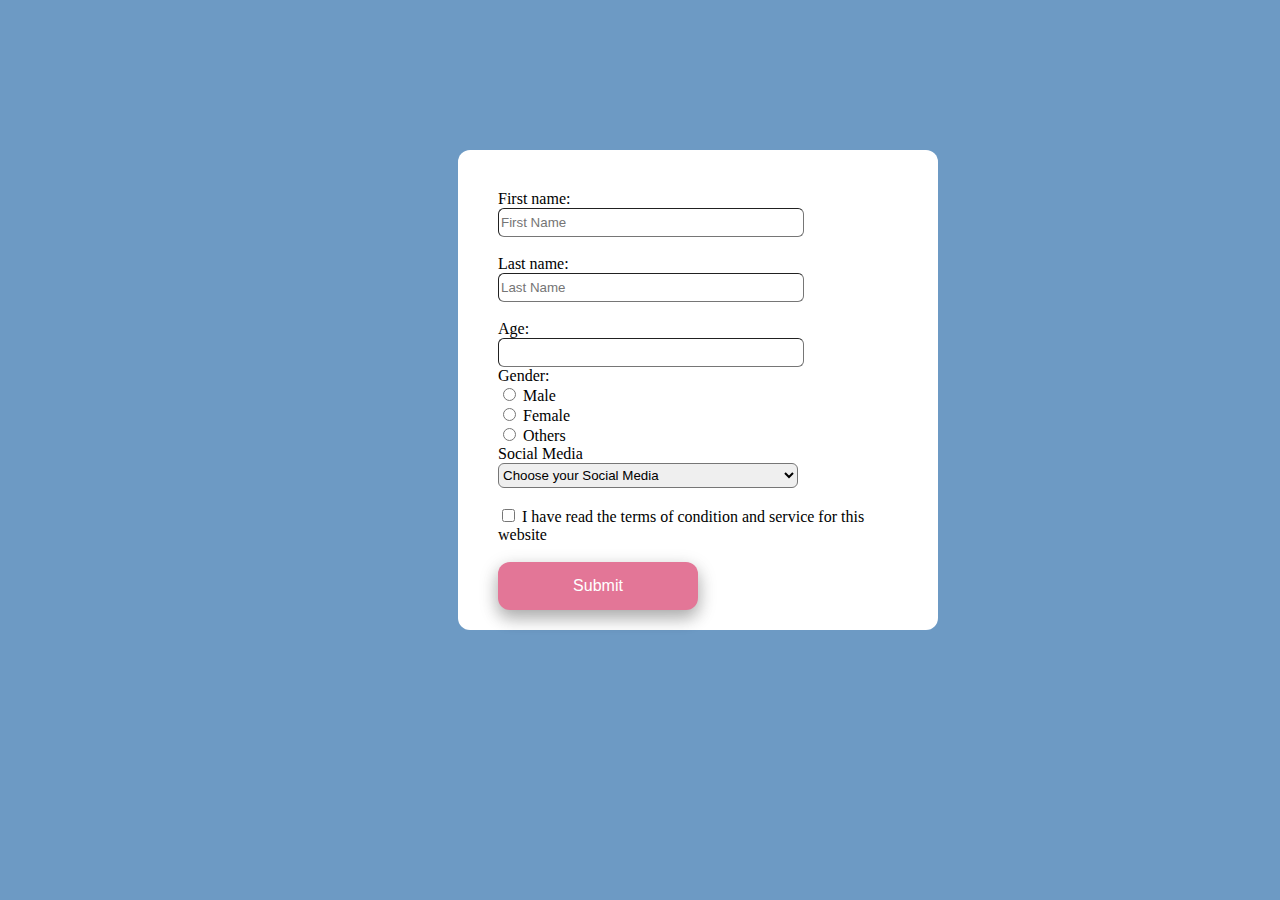
<file: index.html>
<!DOCTYPE html>
<html>
  <head>
  <link rel="stylesheet" href="style.css">
  <script src="index.js"> </script>
</head>
    
    <body>
      <form id="nameform">
<div  id="div" class="main">
  <label for="fname">First name:</label><br>
  <input type="text" id="fname" name="fname" placeholder="First Name" class="label"><br> <br>
  <label for="lname">Last name:</label><br>
  <input  type="text" id="lname" name="lname" placeholder="Last Name" class="label">

  <br><br>
  <label class="age" for="age"> Age:</label><br>
  <input  type="number" id="age" name="age" class="label"><br>

  <label for="gender">Gender:</label><br>
  <input type="radio" id="gender" name="Gender">
  <label for="Male">Male</label><br>
  <input type="radio" id="Female" name="Gender" >
  <label for="Female">Female</label><br>
  <input type="radio" id="Others" name="Gender" >
  <label for="Others">Others</label><br>

  <label for="Social Media">Social Media</label><br>
  <select class="label"  name="Social Media" id="Media">
    <option value="Choose">Choose your Social Media</option>
    <option value="Instagram">Instagram</option>
    <option value="Tinder">Tinder</option>
    <option value="Twitter">Twitter</option>
    <option value="Discord">Discord</option>
  </select>
  <br>
  <br>
  <input type="checkbox" id="TOS" name="tos" value="TOS">
  <label for="TOS">I have read the terms of condition and service for this website</label><br>
</form>

<br>

<button class="button"  type="button" value="Submit" onclick="myfunction()">Submit</button>
</div>
<script src="index.js"> </script>
</body>
</html>
</file>
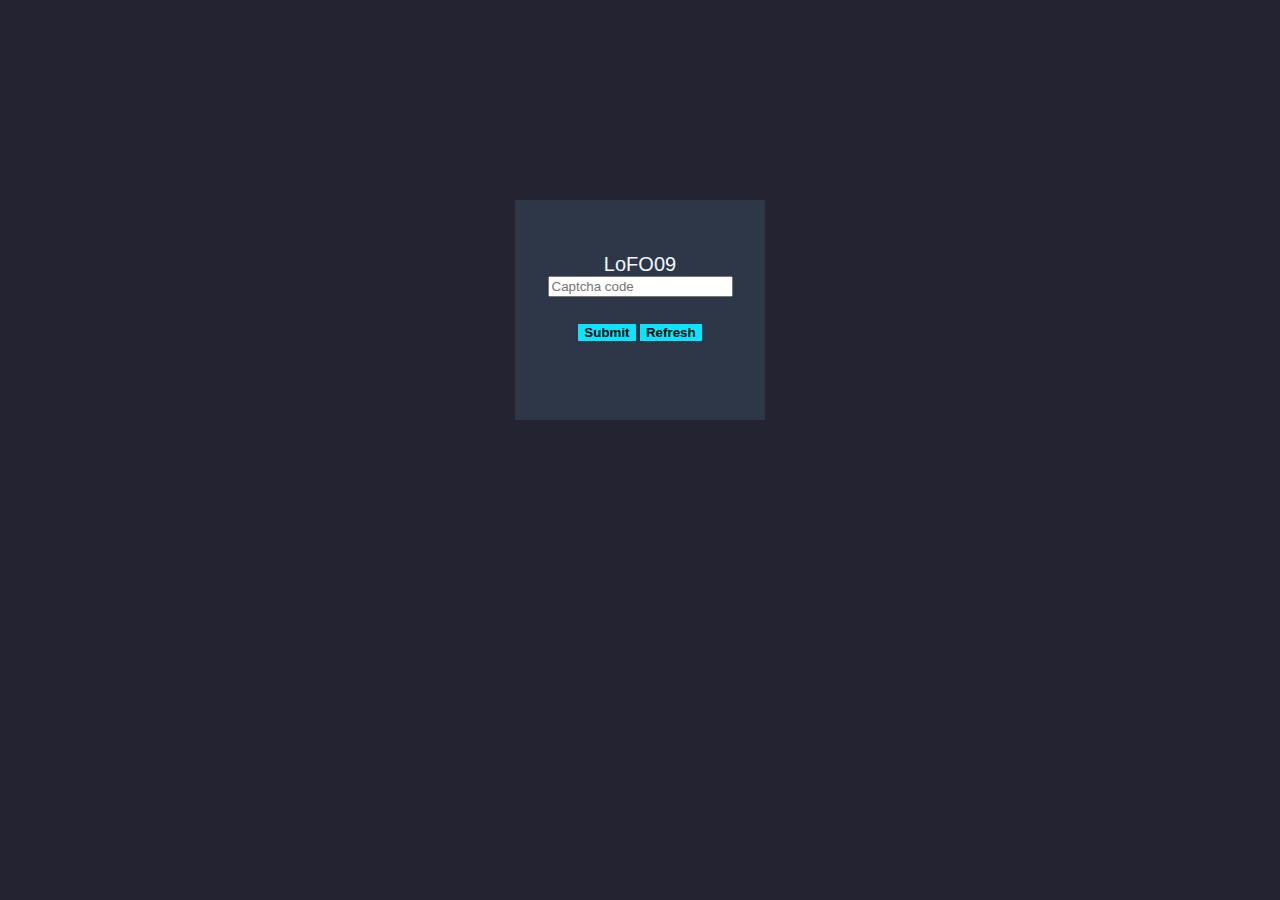
<file: captcha.html>
<!DOCTYPE html>
<html lang="en">

<head>
	<link rel="stylesheet" href="captcha.css">
	<link rel="stylesheet" href=
"https://use.fontawesome.com/releases/v5.15.3/css/all.css"
		integrity=
"sha384-SZXxX4whJ79/gErwcOYf+zWLeJdY/qpuqC4cAa9rOGUstPomtqpuNWT9wdPEn2fk"
		crossorigin="anonymous">
	<script src="index.js"></script>
</head>

<body onload="generate()">
	
	<div class="centre">
	<div id="captchaBackground">
		<div id="image" class="inline" selectable="False" style="font-size: 20px; color: aliceblue;">
		</div>
		<input id="value" type="text" name="text" placeholder="Captcha code" >
		<div id="buttons">
			<input id="submitButton" type="submit" onclick="printmsg()">
			<button id="refreshButton" type="submit" onclick="generate()">Refresh</button>
			</div>
			</div>
		</div>

</body>

</html>
</file>
<file: style.css>
body {
    background-color: rgb(109,154,196);
  }
  .main{
    height: 400px;
    margin-top: 150px;
    margin-left: 450px;
    width: 400px;
    padding: 40px;
  }

  div{
    background-color: rgb(255,255,255);
    border-radius: 12px;
  
  }
  .button {
    background-color: rgb(227,118,151);
    border: none;
    color: white;
    padding: 15px 32px;
    text-align: center;
    text-decoration: none;
    display: inline-block;
    border-radius: 12px;
    font-size: 16px;
    transition-duration: 0.4s;
    box-shadow: 0 8px 16px 0 rgba(0,0,0,0.2), 0 6px 20px 0 rgba(0,0,0,0.19);
    width: 50%;
}  

.button:hover {
  background-color: rgb(0, 0, 0);
  color: whitesmoke;
}

.label {
    width: 75%;
    height: 25px;
    border-radius: 6px;
    border-width: 1px;
}
</file>
<file: captcha.css>
/* @import url('https://fonts.googleapis.com/css2?family=Roboto&display=swap'); */

body {
background-color: #232331;
font-family: 'Roboto', sans-serif;
}

#captchaBackground {
height: 220px;
width: 250px;
background-color: #2d3748;
display: flex;
align-items: center;
justify-content: center;
flex-direction: column;
margin: auto;
margin-top: 200px;
}


#captcha {
height: 80%;
width: 80%;
font-size: 30px;
letter-spacing: 3px;
margin: auto;
display: block;
top: 0;
bottom: 10px;
left: 0;
right: 0;
}

#center {
display: flex;
flex-direction: column;
align-items: center;
}

#submitButton {
margin-top: 2em;
margin-bottom: 2em;
background-color: #08e5ff;
border: 0px;
font-weight: bold;
}

#refreshButton {
background-color: #08e5ff;
border: 0px;
font-weight: bold;
}

#textBox {
height: 25px;
}
</file>
